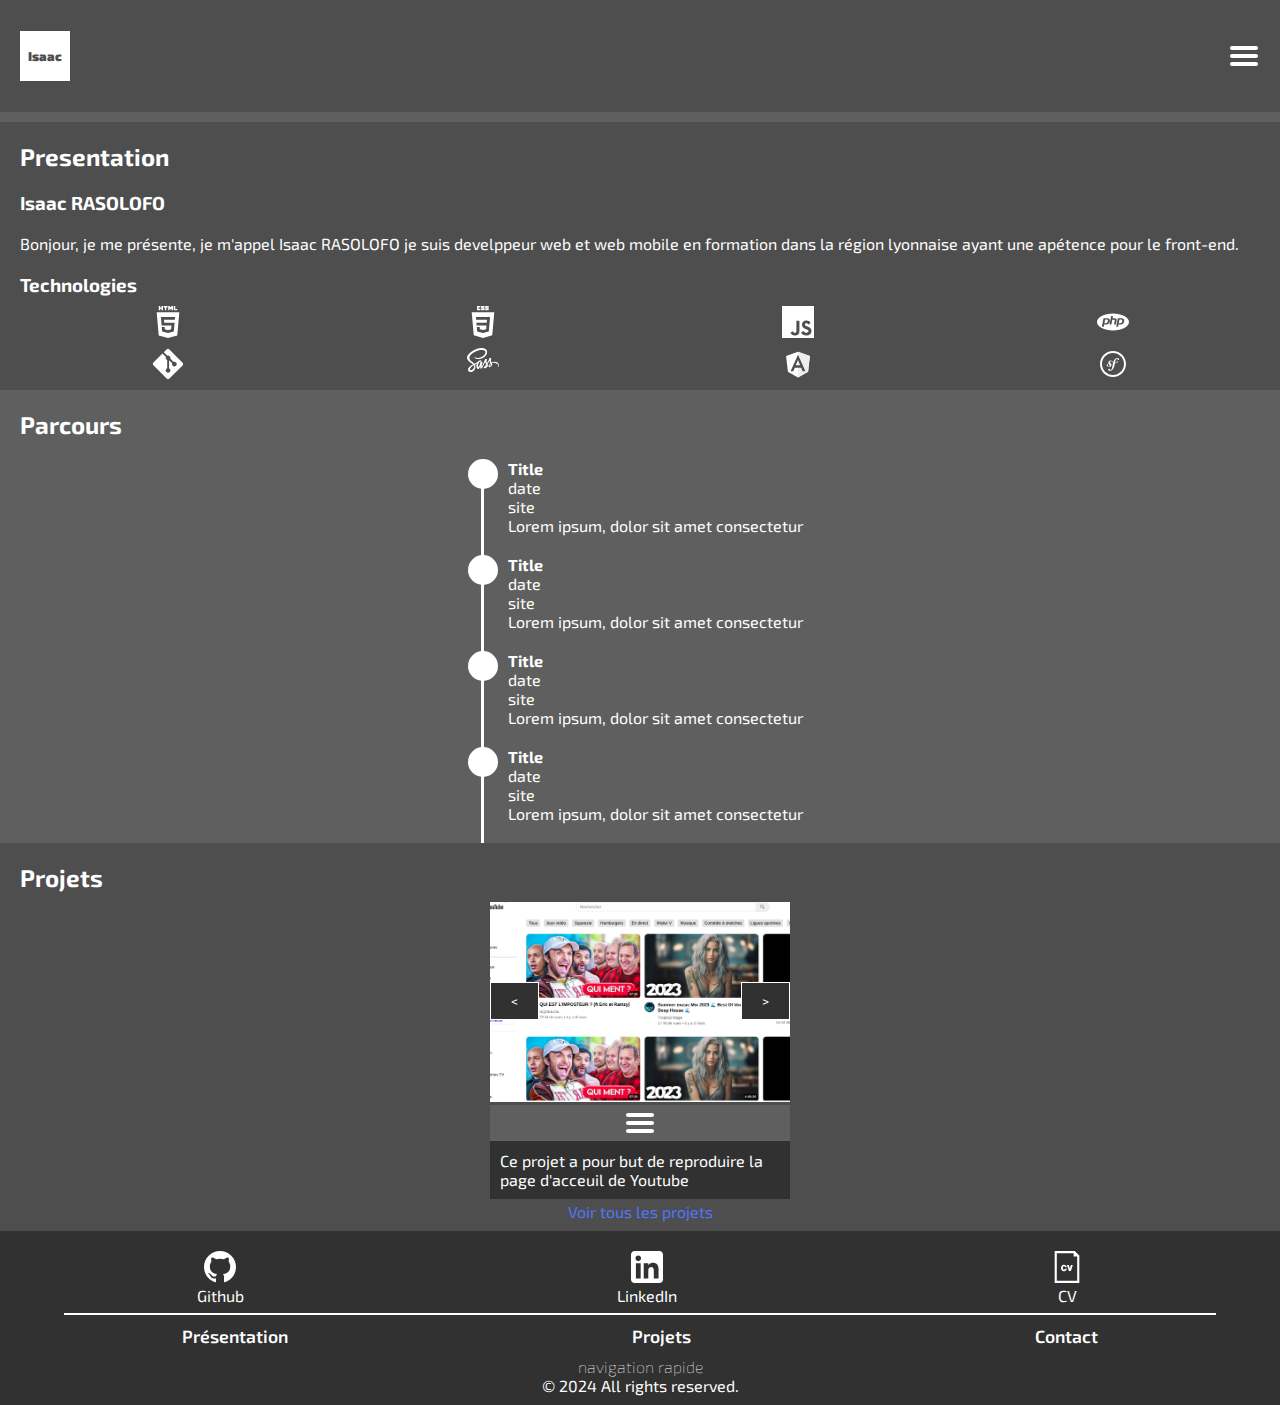
<file: index.html>
<!DOCTYPE html>
<html lang="fr">
  <head>
    <meta charset="UTF-8" />
    <meta name="viewport" content="width=device-width, initial-scale=1.0" />
    <title>Portflio</title>

    <link rel="stylesheet" href="./css/style.css" />
  </head>
  <body>
    <header>
      <h1>
        <div id="cube">
          <div class="side cube_front">
            <p>Isaac</p>
          </div>
          <div class="side cube_back">
            <p>Web</p>
          </div>
          <div class="side cube_right">
            <p>Dev</p>
          </div>
          <div class="side cube_left">
            <p>Hello !</p>
          </div>
          <div class="side cube_top"></div>
          <div class="side cube_bottom"></div>
        </div>
      </h1>
      <svg
        id="burger-btn"
        height="32px"
        style="enable-background: new 0 0 32 32"
        viewBox="0 0 32 32"
        xml:space="preserve"
      >
        <path
          d="M4,10h24c1.104,0,2-0.896,2-2s-0.896-2-2-2H4C2.896,6,2,6.896,2,8S2.896,10,4,10z M28,14H4c-1.104,0-2,0.896-2,2  s0.896,2,2,2h24c1.104,0,2-0.896,2-2S29.104,14,28,14z M28,22H4c-1.104,0-2,0.896-2,2s0.896,2,2,2h24c1.104,0,2-0.896,2-2  S29.104,22,28,22z"
        />
      </svg>
      <nav id="menu-nav">
        <ul>
          <li>
            <p>Présentation</p>
          </li>
          <li>
            <a href="./projects.html">Projets</a>
          </li>
          <li>
            <a href="./contact.html">Contact</a>
          </li>
        </ul>
      </nav>
    </header>
    <main>
      <section id="presentation">
        <h2>Presentation</h2>
        <article id="self-presentation">
          <h3>Isaac RASOLOFO</h3>
          <p>
            Bonjour, je me présente, je m'appel Isaac RASOLOFO je suis
            develppeur web et web mobile en formation dans la région lyonnaise
            ayant une apétence pour le front-end.
          </p>
        </article>
        <article id="techno">
          <h3>Technologies</h3>
          <div id="techno-grid">
            <svg
              xmlns="http://www.w3.org/2000/svg"
              xmlns:xlink="http://www.w3.org/1999/xlink"
              version="1.1"
              id="Layer_1"
              x="0px"
              y="0px"
              width="32"
              height="32"
              viewBox="0 0 512 512"
              enable-background="new 0 0 512 512"
              xml:space="preserve"
            >
              <switch>
                <g>
                  <g>
                    <polygon
                      fill="#fff"
                      points="107.644,470.877 74.633,100.62 437.367,100.62 404.321,470.819 255.778,512"
                    />
                    <polygon
                      fill="#fff"
                      points="256,480.523 376.03,447.246 404.27,130.894 256,130.894"
                    />
                    <g>
                      <polygon
                        fill="#4E4E4E"
                        points="256,268.217 195.91,268.217 191.76,221.716 256,221.716 256,176.305 255.843,176.305 142.132,176.305 143.219,188.488 154.38,313.627 256,313.627"
                      />
                      <polygon
                        fill="#4E4E4E"
                        points="256,386.153 255.801,386.206 205.227,372.55 201.994,336.333 177.419,336.333 156.409,336.333 162.771,407.634 255.791,433.457 256,433.399"
                      />
                    </g>
                    <g>
                      <path
                        d="M108.382,0h23.077v22.8h21.11V0h23.078v69.044H152.57v-23.12h-21.11v23.12h-23.077V0z"
                      />
                      <path
                        d="M205.994,22.896h-20.316V0h63.72v22.896h-20.325v46.148h-23.078V22.896z"
                      />
                      <path
                        d="M259.511,0h24.063l14.802,24.26L313.163,0h24.072v69.044h-22.982V34.822l-15.877,24.549h-0.397l-15.888-24.549v34.222      h-22.58V0z"
                      />
                      <path
                        d="M348.72,0h23.084v46.222h32.453v22.822H348.72V0z"
                      />
                    </g>
                    <g>
                      <polygon
                        fill="#4E4E4E"
                        points="255.843,268.217 255.843,313.627 311.761,313.627 306.49,372.521 255.843,386.191 255.843,433.435 348.937,407.634 349.62,399.962 360.291,280.411 361.399,268.217 349.162,268.217"
                      />
                      <polygon
                        fill="#4E4E4E"
                        points="255.843,176.305 255.843,204.509 255.843,221.605 255.843,221.716 365.385,221.716 365.385,221.716 365.531,221.716 366.442,211.509 368.511,188.488 369.597,176.305"
                      />
                    </g>
                  </g>
                </g>
              </switch>
            </svg>
            <svg
              xmlns="http://www.w3.org/2000/svg"
              width="32"
              height="32"
              viewBox="-52.5 0 361 361"
              preserveAspectRatio="xMidYMid"
            >
              <path
                d="M127.844 360.088L23.662 331.166.445 70.766h255.11l-23.241 260.36-104.47 28.962z"
                fill="#fff"
              />
              <path
                d="M212.417 314.547l19.86-222.49H128V337.95l84.417-23.403z"
                fill="#fff"
              />
              <path
                d="M53.669 188.636l2.862 31.937H128v-31.937H53.669zM47.917 123.995l2.903 31.937H128v-31.937H47.917zM128 271.58l-.14.037-35.568-9.604-2.274-25.471h-32.06l4.474 50.146 65.421 18.16.147-.04V271.58z"
                fill="#4E4E4E"
              />
              <path
                d="M60.484 0h38.68v16.176H76.66v16.176h22.506v16.175H60.484V0zM106.901 0h38.681v14.066h-22.505v2.813h22.505v32.352h-38.68V34.46h22.505v-2.813H106.9V0zM153.319 0H192v14.066h-22.505v2.813H192v32.352h-38.681V34.46h22.505v-2.813H153.32V0z"
              />
              <path
                d="M202.127 188.636l5.765-64.641H127.89v31.937h45.002l-2.906 32.704H127.89v31.937h39.327l-3.708 41.42-35.62 9.614v33.226l65.473-18.145.48-5.396 7.506-84.08.779-8.576z"
                fill="#4E4E4E"
              />
            </svg>
            <svg
              xmlns="http://www.w3.org/2000/svg"
              viewBox="0 0 630 630"
              width="32"
              height="32"
            >
              <rect width="630" height="630" fill="#fff" />
              <path
                d="m423.2 492.19c12.69 20.72 29.2 35.95 58.4 35.95 24.53 0 40.2-12.26 40.2-29.2 0-20.3-16.1-27.49-43.1-39.3l-14.8-6.35c-42.72-18.2-71.1-41-71.1-89.2 0-44.4 33.83-78.2 86.7-78.2 37.64 0 64.7 13.1 84.2 47.4l-46.1 29.6c-10.15-18.2-21.1-25.37-38.1-25.37-17.34 0-28.33 11-28.33 25.37 0 17.76 11 24.95 36.4 35.95l14.8 6.34c50.3 21.57 78.7 43.56 78.7 93 0 53.3-41.87 82.5-98.1 82.5-54.98 0-90.5-26.2-107.88-60.54zm-209.13 5.13c9.3 16.5 17.76 30.45 38.1 30.45 19.45 0 31.72-7.61 31.72-37.2v-201.3h59.2v202.1c0 61.3-35.94 89.2-88.4 89.2-47.4 0-74.85-24.53-88.81-54.075z"
                fill="#4E4E4E"
              />
            </svg>
            <svg
              xmlns="http://www.w3.org/2000/svg"
              fill="#000000"
              width="32"
              height="32"
              viewBox="0 0 24 24"
              role="img"
            >
              <title>PHP icon</title>
              <path
                d="M7.01 10.207h-.944l-.515 2.648h.838c.556 0 .97-.105 1.242-.314.272-.21.455-.559.55-1.049.092-.47.05-.802-.124-.995-.175-.193-.523-.29-1.047-.29zM12 5.688C5.373 5.688 0 8.514 0 12s5.373 6.313 12 6.313S24 15.486 24 12c0-3.486-5.373-6.312-12-6.312zm-3.26 7.451c-.261.25-.575.438-.917.551-.336.108-.765.164-1.285.164H5.357l-.327 1.681H3.652l1.23-6.326h2.65c.797 0 1.378.209 1.744.628.366.418.476 1.002.33 1.752a2.836 2.836 0 0 1-.305.847c-.143.255-.33.49-.561.703zm4.024.715l.543-2.799c.063-.318.039-.536-.068-.651-.107-.116-.336-.174-.687-.174H11.46l-.704 3.625H9.388l1.23-6.327h1.367l-.327 1.682h1.218c.767 0 1.295.134 1.586.401s.378.7.263 1.299l-.572 2.944h-1.389zm7.597-2.265a2.782 2.782 0 0 1-.305.847c-.143.255-.33.49-.561.703a2.44 2.44 0 0 1-.917.551c-.336.108-.765.164-1.286.164h-1.18l-.327 1.682h-1.378l1.23-6.326h2.649c.797 0 1.378.209 1.744.628.366.417.477 1.001.331 1.751zM17.766 10.207h-.943l-.516 2.648h.838c.557 0 .971-.105 1.242-.314.272-.21.455-.559.551-1.049.092-.47.049-.802-.125-.995s-.524-.29-1.047-.29z"
              />
            </svg>
            <svg
              xmlns="http://www.w3.org/2000/svg"
              viewBox="0 0 97 97"
              width="32"
              height="32"
            >
              <path
                fill="#fff"
                d="M92.71 44.408 52.591 4.291c-2.31-2.311-6.057-2.311-8.369 0l-8.33 8.332L46.459 23.19c2.456-.83 5.272-.273 7.229 1.685 1.969 1.97 2.521 4.81 1.67 7.275l10.186 10.185c2.465-.85 5.307-.3 7.275 1.671 2.75 2.75 2.75 7.206 0 9.958-2.752 2.751-7.208 2.751-9.961 0-2.068-2.07-2.58-5.11-1.531-7.658l-9.5-9.499v24.997c.67.332 1.303.774 1.861 1.332 2.75 2.75 2.75 7.206 0 9.959-2.75 2.749-7.209 2.749-9.957 0-2.75-2.754-2.75-7.21 0-9.959.68-.679 1.467-1.193 2.307-1.537v-25.23c-.84-.344-1.625-.853-2.307-1.537-2.083-2.082-2.584-5.14-1.516-7.698L31.798 16.715 4.288 44.222c-2.311 2.313-2.311 6.06 0 8.371l40.121 40.118c2.31 2.311 6.056 2.311 8.369 0L92.71 52.779c2.311-2.311 2.311-6.06 0-8.371z"
              />
            </svg>
            <svg
              xmlns="http://www.w3.org/2000/svg"
              xmlns:xlink="http://www.w3.org/1999/xlink"
              version="1.1"
              id="Layer_1"
              x="0px"
              y="0px"
              viewBox="0 0 547.8 410.6"
              width="32"
            >
              <path
                fill="#fff"
                d="M471.4,236c-19.1,0.1-35.7,4.7-49.6,11.5c-5.1-10.1-10.2-19.1-11.1-25.7c-1-7.7-2.2-12.4-1-21.6  c1.2-9.2,6.6-22.3,6.5-23.3s-1.2-5.7-12.2-5.8c-11-0.1-20.5,2.1-21.6,5c-1.1,2.9-3.2,9.5-4.6,16.3c-1.9,10-22,45.7-33.5,64.4  c-3.7-7.3-6.9-13.7-7.6-18.8c-1-7.7-2.2-12.4-1-21.6c1.2-9.2,6.6-22.3,6.5-23.3c-0.1-1-1.2-5.7-12.2-5.8c-11-0.1-20.5,2.1-21.6,5  c-1.1,2.9-2.3,9.7-4.6,16.3c-2.3,6.6-29,66.2-36,81.6c-3.6,7.9-6.7,14.2-8.9,18.5c0,0,0,0,0,0s-0.1,0.3-0.4,0.8  c-1.9,3.7-3,5.7-3,5.7s0,0,0,0.1c-1.5,2.7-3.1,5.2-3.9,5.2c-0.6,0-1.7-7.2,0.2-17c4-20.7,13.5-52.9,13.4-54c0-0.6,1.8-6.2-6.2-9.1  c-7.8-2.9-10.6,1.9-11.3,1.9c-0.7,0-1.2,1.7-1.2,1.7s8.7-36.2-16.6-36.2c-15.8,0-37.6,17.3-48.4,32.9c-6.8,3.7-21.3,11.6-36.8,20.1  c-5.9,3.3-12,6.6-17.7,9.7c-0.4-0.4-0.8-0.9-1.2-1.3c-30.6-32.7-87.2-55.8-84.8-99.7c0.9-16,6.4-58,108.7-109  C233.9,19,300.9,30.5,312.5,56c16.6,36.4-35.9,104-122.9,113.8c-33.2,3.7-50.6-9.1-55-13.9c-4.6-5-5.3-5.3-7-4.3c-2.8,1.5-1,6,0,8.6  c2.6,6.8,13.3,18.8,31.4,24.7c16,5.2,54.9,8.1,102-10.1c52.7-20.4,93.9-77.1,81.8-124.6C330.7,2,250.7-13.9,175,13  C130,29,81.2,54.2,46.1,87c-41.7,39-48.3,72.9-45.6,87.1c9.7,50.4,79.2,83.2,107,107.5c-1.4,0.8-2.7,1.5-3.8,2.1  c-13.9,6.9-66.9,34.6-80.1,63.9c-15,33.2,2.4,57,13.9,60.2c35.7,9.9,72.4-7.9,92.1-37.3c19.7-29.4,17.3-67.6,8.2-85.1  c-0.1-0.2-0.2-0.4-0.4-0.6c3.6-2.1,7.3-4.3,10.9-6.4c7.1-4.2,14.1-8.1,20.1-11.3c-3.4,9.3-5.9,20.4-7.1,36.4  c-1.5,18.8,6.2,43.2,16.3,52.8c4.5,4.2,9.8,4.3,13.2,4.3c11.8,0,17.1-9.8,23-21.4c7.2-14.2,13.7-30.7,13.7-30.7s-8.1,44.6,13.9,44.6  c8,0,16.1-10.4,19.7-15.7c0,0.1,0,0.1,0,0.1s0.2-0.3,0.6-1c0.8-1.3,1.3-2.1,1.3-2.1s0-0.1,0-0.2c3.2-5.6,10.4-18.3,21.1-39.4  c13.8-27.2,27.1-61.2,27.1-61.2s1.2,8.3,5.3,22.1c2.4,8.1,7.4,17,11.4,25.6c-3.2,4.5-5.2,7-5.2,7s0,0,0.1,0.1  c-2.6,3.4-5.4,7.1-8.5,10.7c-10.9,13-23.9,27.9-25.7,32.2c-2.1,5.1-1.6,8.8,2.4,11.8c2.9,2.2,8.1,2.5,13.4,2.2  c9.8-0.7,16.7-3.1,20.1-4.6c5.3-1.9,11.5-4.8,17.3-9.1c10.7-7.9,17.2-19.2,16.6-34.1c-0.3-8.2-3-16.4-6.3-24.1  c1-1.4,1.9-2.8,2.9-4.2c16.9-24.7,30-51.8,30-51.8s1.2,8.3,5.3,22.1c2,7,6.1,14.6,9.7,22c-15.9,12.9-25.7,27.9-29.2,37.7  c-6.3,18.2-1.4,26.4,7.9,28.3c4.2,0.9,10.2-1.1,14.6-3c5.6-1.8,12.2-4.9,18.5-9.5c10.7-7.9,21-18.9,20.4-33.8  c-0.3-6.8-2.1-13.5-4.6-20c13.5-5.6,30.9-8.7,53.1-6.1c47.6,5.6,57,35.3,55.2,47.8c-1.8,12.5-11.8,19.3-15.1,21.4  c-3.3,2.1-4.4,2.8-4.1,4.3c0.4,2.2,2,2.1,4.8,1.7c3.9-0.7,25-10.1,25.9-33.1C548.9,267.8,520.9,235.7,471.4,236z M104.2,359.8  C88.4,377,66.4,383.5,56.9,378c-10.2-5.9-6.2-31.3,13.2-49.5c11.8-11.1,27-21.4,37.1-27.7c2.3-1.4,5.7-3.4,9.8-5.9  c0.7-0.4,1.1-0.6,1.1-0.6l0,0c0.8-0.5,1.6-1,2.4-1.5C127.6,318.8,120.8,341.7,104.2,359.8z M219.2,281.6c-5.5,13.4-17,47.7-24,45.8  c-6-1.6-9.7-27.6-1.2-53.3c4.3-12.9,13.4-28.3,18.7-34.3c8.6-9.6,18.1-12.8,20.4-8.9C236,236,222.6,273.2,219.2,281.6z M314.1,327  c-2.3,1.2-4.5,2-5.5,1.4c-0.7-0.4,1-2,1-2s11.9-12.8,16.6-18.6c2.7-3.4,5.9-7.4,9.3-11.9c0,0.4,0,0.9,0,1.3  C335.5,312.5,320.7,322.8,314.1,327z M387.3,310.3c-1.7-1.2-1.4-5.2,4.3-17.7c2.2-4.9,7.4-13.1,16.3-21c1,3.2,1.7,6.3,1.6,9.2  C409.4,300.1,395.6,307.3,387.3,310.3z"
              />
              <g></g>
              <g></g>
              <g></g>
              <g></g>
              <g></g>
              <g></g>
            </svg>
            <svg
              xmlns="http://www.w3.org/2000/svg"
              xmlns:xlink="http://www.w3.org/1999/xlink"
              version="1.1"
              id="Layer_1"
              x="0px"
              y="0px"
              viewBox="0 0 250 250"
              width="32"
              height="32"
            >
              <style type="text/css">
                .st0 {
                  fill: #fff;
                }
                .st1 {
                  fill: #eeeeee;
                }
                .st2 {
                  fill: #4e4e4e;
                }
              </style>
              <g>
                <polygon
                  class="st0"
                  points="125,30 125,30 125,30 31.9,63.2 46.1,186.3 125,230 125,230 125,230 203.9,186.3 218.1,63.2  "
                />
                <polygon
                  class="st1"
                  points="125,30 125,52.2 125,52.1 125,153.4 125,153.4 125,230 125,230 203.9,186.3 218.1,63.2 125,30  "
                />
                <path
                  class="st2"
                  d="M125,52.1L66.8,182.6h0h21.7h0l11.7-29.2h49.4l11.7,29.2h0h21.7h0L125,52.1L125,52.1L125,52.1L125,52.1   L125,52.1z M142,135.4H108l17-40.9L142,135.4z"
                />
              </g>
            </svg>
            <svg
              xmlns="http://www.w3.org/2000/svg"
              fill="#000000"
              width="32"
              height="32"
              viewBox="0 0 32 32"
            >
              <path
                d="M 16 3 C 8.832 3 3 8.832 3 16 C 3 23.168 8.832 29 16 29 C 23.168 29 29 23.168 29 16 C 29 8.832 23.168 3 16 3 z M 16 5 C 22.065 5 27 9.935 27 16 C 27 22.065 22.065 27 16 27 C 9.935 27 5 22.065 5 16 C 5 9.935 9.935 5 16 5 z M 20.271484 10.076172 C 20.198484 10.078172 17.758172 9.941625 16.326172 14.140625 C 15.938172 13.821625 14.100406 11.630484 12.066406 13.146484 C 11.336406 13.692484 10.854172 14.993797 11.951172 16.216797 C 12.604172 16.915797 12.980594 17.192953 12.808594 17.751953 C 12.455594 18.899953 10.66775 18.373687 10.84375 17.804688 C 10.89575 17.634688 10.978938 17.631781 11.085938 17.300781 C 11.383938 16.324781 10.040953 15.847344 9.7519531 16.777344 C 9.5859531 17.319344 9.8434687 18.298562 11.230469 18.726562 C 12.854469 19.225562 14.228828 18.3405 14.423828 17.1875 C 14.547828 16.4655 14.221047 15.929281 13.623047 15.238281 L 13.136719 14.699219 C 12.841719 14.402219 12.739922 13.900625 13.044922 13.515625 C 13.301922 13.189625 13.668531 13.051844 14.269531 13.214844 C 15.146531 13.452844 15.537453 14.061734 16.189453 14.552734 C 16.142453 14.706734 15.804281 15.797937 15.488281 17.710938 C 15.022281 20.156938 14.665234 21.499531 13.740234 22.269531 C 13.554234 22.404531 13.287719 22.603188 12.886719 22.617188 C 12.811719 22.620187 12.342594 22.508766 12.808594 22.134766 C 13.395594 21.813766 13.077375 20.795219 12.234375 20.824219 C 11.854375 20.836219 11.276828 21.192656 11.298828 21.847656 C 11.320828 22.523656 11.950391 23.031047 12.900391 22.998047 C 13.408391 22.981047 14.541203 22.775266 15.658203 21.447266 C 17.193203 19.647266 17.485391 17.509797 17.900391 15.216797 C 19.891391 15.452797 20.876625 14.529797 20.890625 13.841797 C 20.911625 12.905797 19.81025 12.938672 19.65625 13.638672 C 19.58225 13.978672 20.174891 14.284984 19.712891 14.583984 C 19.385891 14.795984 18.798656 14.945219 17.972656 14.824219 C 18.369656 12.634219 18.709187 10.4875 20.242188 10.4375 C 20.347188 10.4315 20.729281 10.443312 20.738281 10.695312 C 20.743281 10.903312 20.476328 11.067875 20.486328 11.421875 C 20.501328 11.823875 20.806047 12.086313 21.248047 12.070312 C 21.839047 12.049312 22.008047 11.475687 21.998047 11.179688 C 21.973047 10.483688 21.240484 10.045172 20.271484 10.076172 z"
              />
            </svg>
          </div>
        </article>
      </section>
      <section id="career">
        <h2>Parcours</h2>
        <div>
          <ul id="career-list">
            <li class="career-item">
              <ul>
                <li>Title</li>
                <li>date</li>
                <li>site</li>
                <li>Lorem ipsum, dolor sit amet consectetur</li>
              </ul>
            </li>
            <li class="career-item">
              <ul>
                <li>Title</li>
                <li>date</li>
                <li>site</li>
                <li>Lorem ipsum, dolor sit amet consectetur</li>
              </ul>
            </li>
            <li class="career-item">
              <ul>
                <li>Title</li>
                <li>date</li>
                <li>site</li>
                <li>Lorem ipsum, dolor sit amet consectetur</li>
              </ul>
            </li>
            <li class="career-item">
              <ul>
                <li>Title</li>
                <li>date</li>
                <li>site</li>
                <li>Lorem ipsum, dolor sit amet consectetur</li>
              </ul>
            </li>
          </ul>
        </div>
      </section>
      <section id="projects">
        <h2>Projets</h2>
        <div id="projects-section">
          <div id="project-slide">
            <div id="container-items"></div>
            <div id="slide-btn">
              <button id="slide-btn-prev"><</button>
              <button id="slide-btn-next">></button>
            </div>
          </div>
          <a href="./projects.html">Voir tous les projets</a>
        </div>
      </section>
    </main>
    <footer>
      <ul id="social-links">
        <li>
          <a href="#">
            <svg
              xmlns="http://www.w3.org/2000/svg"
              width="32"
              height="32"
              fill="none"
            >
              <path
                fill-rule="evenodd"
                clip-rule="evenodd"
                d="M8 0C3.58 0 0 3.58 0 8C0 11.54 2.29 14.53 5.47 15.59C5.87 15.66 6.02 15.42 6.02 15.21C6.02 15.02 6.01 14.39 6.01 13.72C4 14.09 3.48 13.23 3.32 12.78C3.23 12.55 2.84 11.84 2.5 11.65C2.22 11.5 1.82 11.13 2.49 11.12C3.12 11.11 3.57 11.7 3.72 11.94C4.44 13.15 5.59 12.81 6.05 12.6C6.12 12.08 6.33 11.73 6.56 11.53C4.78 11.33 2.92 10.64 2.92 7.58C2.92 6.71 3.23 5.99 3.74 5.43C3.66 5.23 3.38 4.41 3.82 3.31C3.82 3.31 4.49 3.1 6.02 4.13C6.66 3.95 7.34 3.86 8.02 3.86C8.7 3.86 9.38 3.95 10.02 4.13C11.55 3.09 12.22 3.31 12.22 3.31C12.66 4.41 12.38 5.23 12.3 5.43C12.81 5.99 13.12 6.7 13.12 7.58C13.12 10.65 11.25 11.33 9.47 11.53C9.76 11.78 10.01 12.26 10.01 13.01C10.01 14.08 10 14.94 10 15.21C10 15.42 10.15 15.67 10.55 15.59C13.71 14.53 16 11.53 16 8C16 3.58 12.42 0 8 0Z"
                transform="scale(2)"
                fill="#fff"
              />
            </svg>
            <p>Github</p>
          </a>
        </li>
        <li>
          <a href="#">
            <svg
              xmlns="http://www.w3.org/2000/svg"
              height="32"
              viewBox="0 0 72 72"
              width="32"
            >
              <g fill="none" fill-rule="evenodd">
                <path
                  d="M8,72 L64,72 C68.418278,72 72,68.418278 72,64 L72,8 C72,3.581722 68.418278,-8.11624501e-16 64,0 L8,0 C3.581722,8.11624501e-16 -5.41083001e-16,3.581722 0,8 L0,64 C5.41083001e-16,68.418278 3.581722,72 8,72 Z"
                  fill="#fff"
                />
                <path
                  d="M62,62 L51.315625,62 L51.315625,43.8021149 C51.315625,38.8127542 49.4197917,36.0245323 45.4707031,36.0245323 C41.1746094,36.0245323 38.9300781,38.9261103 38.9300781,43.8021149 L38.9300781,62 L28.6333333,62 L28.6333333,27.3333333 L38.9300781,27.3333333 L38.9300781,32.0029283 C38.9300781,32.0029283 42.0260417,26.2742151 49.3825521,26.2742151 C56.7356771,26.2742151 62,30.7644705 62,40.051212 L62,62 Z M16.349349,22.7940133 C12.8420573,22.7940133 10,19.9296567 10,16.3970067 C10,12.8643566 12.8420573,10 16.349349,10 C19.8566406,10 22.6970052,12.8643566 22.6970052,16.3970067 C22.6970052,19.9296567 19.8566406,22.7940133 16.349349,22.7940133 Z M11.0325521,62 L21.769401,62 L21.769401,27.3333333 L11.0325521,27.3333333 L11.0325521,62 Z"
                  fill="#313131"
                />
              </g>
            </svg>
            <p>LinkedIn</p>
          </a>
        </li>
        <li>
          <a href="#">
            <svg
              xmlns="http://www.w3.org/2000/svg"
              xmlns:xlink="http://www.w3.org/1999/xlink"
              fill="#000000"
              version="1.1"
              id="Capa_1"
              width="32"
              height="32"
              viewBox="0 0 45.057 45.057"
              xml:space="preserve"
            >
              <g>
                <g id="_x35_8_24_">
                  <g>
                    <path
                      d="M19.558,25.389c-0.067,0.176-0.155,0.328-0.264,0.455c-0.108,0.129-0.24,0.229-0.396,0.301     c-0.156,0.072-0.347,0.107-0.57,0.107c-0.313,0-0.572-0.068-0.78-0.203c-0.208-0.137-0.374-0.316-0.498-0.541     c-0.124-0.223-0.214-0.477-0.27-0.756c-0.057-0.279-0.084-0.564-0.084-0.852c0-0.289,0.027-0.572,0.084-0.853     c0.056-0.281,0.146-0.533,0.27-0.756c0.124-0.225,0.29-0.404,0.498-0.541c0.208-0.137,0.468-0.203,0.78-0.203     c0.271,0,0.494,0.051,0.666,0.154c0.172,0.105,0.31,0.225,0.414,0.361c0.104,0.137,0.176,0.273,0.216,0.414     c0.04,0.139,0.068,0.25,0.084,0.33h2.568c-0.112-1.08-0.49-1.914-1.135-2.502c-0.644-0.588-1.558-0.887-2.741-0.895     c-0.664,0-1.263,0.107-1.794,0.324c-0.532,0.215-0.988,0.52-1.368,0.912c-0.38,0.392-0.672,0.863-0.876,1.416     c-0.204,0.551-0.307,1.165-0.307,1.836c0,0.631,0.097,1.223,0.288,1.77c0.192,0.549,0.475,1.021,0.847,1.422     s0.825,0.717,1.361,0.949c0.536,0.23,1.152,0.348,1.849,0.348c0.624,0,1.18-0.105,1.668-0.312     c0.487-0.209,0.897-0.482,1.229-0.822s0.584-0.723,0.756-1.146c0.172-0.422,0.259-0.852,0.259-1.283h-2.593     C19.68,25.023,19.627,25.214,19.558,25.389z"
                    />
                    <polygon
                      points="26.62,24.812 26.596,24.812 25.192,19.616 22.528,19.616 25.084,28.184 28.036,28.184 30.713,19.616 28,19.616         "
                    />
                    <path
                      d="M33.431,0H5.179v45.057h34.699V6.251L33.431,0z M36.878,42.056H8.179V3h23.706v4.76h4.992L36.878,42.056L36.878,42.056z"
                    />
                  </g>
                </g>
              </g>
            </svg>
            <p>CV</p>
          </a>
        </li>
      </ul>
      <ul id="footer-nav">
        <li>
          <p>Présentation</p>
        </li>
        <li>
          <a href="./projects.html">Projets</a>
        </li>
        <li>
          <a href="./contact.html">Contact</a>
        </li>
      </ul>
      <p>navigation rapide</p>
      <p>© 2024 All rights reserved.</p>
    </footer>
    <script type="module" src="./script/script_index.js"></script>
  </body>
</html>
</file>
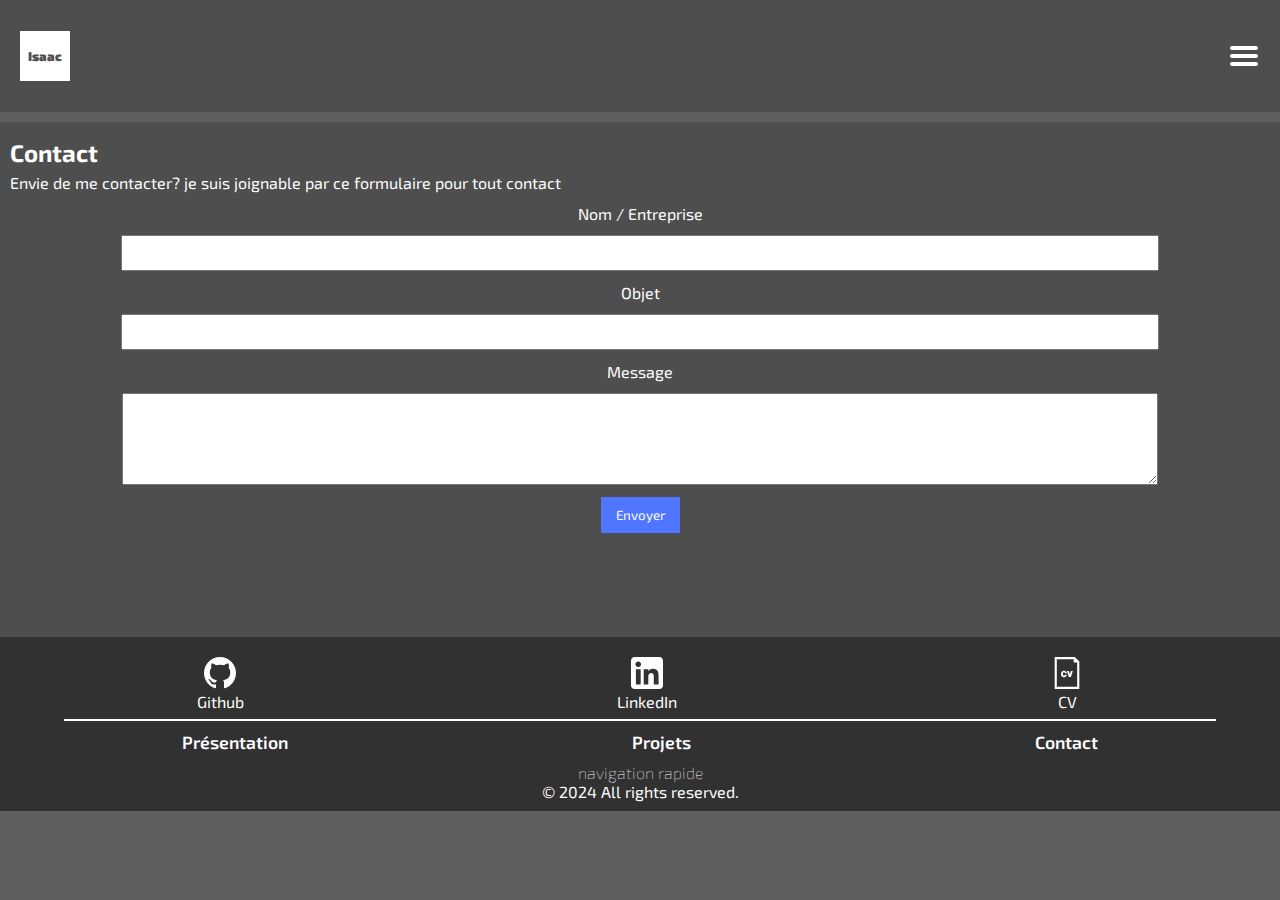
<file: contact.html>
<!DOCTYPE html>
<html lang="fr">
  <head>
    <meta charset="UTF-8" />
    <meta name="viewport" content="width=device-width, initial-scale=1.0" />
    <title>Portflio - contact</title>

    <link rel="stylesheet" href="./css/style.css" />
  </head>
  <body>
    <header>
      <h1>
        <div id="cube">
          <div class="side cube_front">
            <p>Isaac</p>
          </div>
          <div class="side cube_back">
            <p>Web</p>
          </div>
          <div class="side cube_right">
            <p>Dev</p>
          </div>
          <div class="side cube_left">
            <p>Hello !</p>
          </div>
          <div class="side cube_top"></div>
          <div class="side cube_bottom"></div>
        </div>
      </h1>
      <svg
        id="burger-btn"
        height="32px"
        style="enable-background: new 0 0 32 32"
        viewBox="0 0 32 32"
        xml:space="preserve"
      >
        <path
          d="M4,10h24c1.104,0,2-0.896,2-2s-0.896-2-2-2H4C2.896,6,2,6.896,2,8S2.896,10,4,10z M28,14H4c-1.104,0-2,0.896-2,2  s0.896,2,2,2h24c1.104,0,2-0.896,2-2S29.104,14,28,14z M28,22H4c-1.104,0-2,0.896-2,2s0.896,2,2,2h24c1.104,0,2-0.896,2-2  S29.104,22,28,22z"
        />
      </svg>
      <nav id="menu-nav">
        <ul>
          <li>
            <a href="./index.html">Présentation</a>
          </li>
          <li>
            <a href="./projects.html">Projets</a>
          </li>
          <li>
            <p>Contact</p>
          </li>
        </ul>
      </nav>
    </header>
    <main id="main-contact">
      <h2>Contact</h2>
      <p>
        Envie de me contacter? je suis joignable par ce formulaire pour tout
        contact
      </p>
      <form action="">
        <label for="form-name">Nom / Entreprise</label>
        <input type="text" id="form-name" />
        <label for="form-object">Objet</label>
        <input type="text" id="form-object" />
        <label for="form-message">Message</label>
        <textarea id="form-message"></textarea>
        <button>Envoyer</button>
      </form>
    </main>
    <footer>
      <ul id="social-links">
        <li>
          <a href="#">
            <svg
              xmlns="http://www.w3.org/2000/svg"
              width="32"
              height="32"
              fill="none"
            >
              <path
                fill-rule="evenodd"
                clip-rule="evenodd"
                d="M8 0C3.58 0 0 3.58 0 8C0 11.54 2.29 14.53 5.47 15.59C5.87 15.66 6.02 15.42 6.02 15.21C6.02 15.02 6.01 14.39 6.01 13.72C4 14.09 3.48 13.23 3.32 12.78C3.23 12.55 2.84 11.84 2.5 11.65C2.22 11.5 1.82 11.13 2.49 11.12C3.12 11.11 3.57 11.7 3.72 11.94C4.44 13.15 5.59 12.81 6.05 12.6C6.12 12.08 6.33 11.73 6.56 11.53C4.78 11.33 2.92 10.64 2.92 7.58C2.92 6.71 3.23 5.99 3.74 5.43C3.66 5.23 3.38 4.41 3.82 3.31C3.82 3.31 4.49 3.1 6.02 4.13C6.66 3.95 7.34 3.86 8.02 3.86C8.7 3.86 9.38 3.95 10.02 4.13C11.55 3.09 12.22 3.31 12.22 3.31C12.66 4.41 12.38 5.23 12.3 5.43C12.81 5.99 13.12 6.7 13.12 7.58C13.12 10.65 11.25 11.33 9.47 11.53C9.76 11.78 10.01 12.26 10.01 13.01C10.01 14.08 10 14.94 10 15.21C10 15.42 10.15 15.67 10.55 15.59C13.71 14.53 16 11.53 16 8C16 3.58 12.42 0 8 0Z"
                transform="scale(2)"
                fill="#fff"
              />
            </svg>
            <p>Github</p>
          </a>
        </li>
        <li>
          <a href="#">
            <svg
              xmlns="http://www.w3.org/2000/svg"
              height="32"
              viewBox="0 0 72 72"
              width="32"
            >
              <g fill="none" fill-rule="evenodd">
                <path
                  d="M8,72 L64,72 C68.418278,72 72,68.418278 72,64 L72,8 C72,3.581722 68.418278,-8.11624501e-16 64,0 L8,0 C3.581722,8.11624501e-16 -5.41083001e-16,3.581722 0,8 L0,64 C5.41083001e-16,68.418278 3.581722,72 8,72 Z"
                  fill="#fff"
                />
                <path
                  d="M62,62 L51.315625,62 L51.315625,43.8021149 C51.315625,38.8127542 49.4197917,36.0245323 45.4707031,36.0245323 C41.1746094,36.0245323 38.9300781,38.9261103 38.9300781,43.8021149 L38.9300781,62 L28.6333333,62 L28.6333333,27.3333333 L38.9300781,27.3333333 L38.9300781,32.0029283 C38.9300781,32.0029283 42.0260417,26.2742151 49.3825521,26.2742151 C56.7356771,26.2742151 62,30.7644705 62,40.051212 L62,62 Z M16.349349,22.7940133 C12.8420573,22.7940133 10,19.9296567 10,16.3970067 C10,12.8643566 12.8420573,10 16.349349,10 C19.8566406,10 22.6970052,12.8643566 22.6970052,16.3970067 C22.6970052,19.9296567 19.8566406,22.7940133 16.349349,22.7940133 Z M11.0325521,62 L21.769401,62 L21.769401,27.3333333 L11.0325521,27.3333333 L11.0325521,62 Z"
                  fill="#313131"
                />
              </g>
            </svg>
            <p>LinkedIn</p>
          </a>
        </li>
        <li>
          <a href="#">
            <svg
              xmlns="http://www.w3.org/2000/svg"
              xmlns:xlink="http://www.w3.org/1999/xlink"
              fill="#000000"
              version="1.1"
              id="Capa_1"
              width="32"
              height="32"
              viewBox="0 0 45.057 45.057"
              xml:space="preserve"
            >
              <g>
                <g id="_x35_8_24_">
                  <g>
                    <path
                      d="M19.558,25.389c-0.067,0.176-0.155,0.328-0.264,0.455c-0.108,0.129-0.24,0.229-0.396,0.301     c-0.156,0.072-0.347,0.107-0.57,0.107c-0.313,0-0.572-0.068-0.78-0.203c-0.208-0.137-0.374-0.316-0.498-0.541     c-0.124-0.223-0.214-0.477-0.27-0.756c-0.057-0.279-0.084-0.564-0.084-0.852c0-0.289,0.027-0.572,0.084-0.853     c0.056-0.281,0.146-0.533,0.27-0.756c0.124-0.225,0.29-0.404,0.498-0.541c0.208-0.137,0.468-0.203,0.78-0.203     c0.271,0,0.494,0.051,0.666,0.154c0.172,0.105,0.31,0.225,0.414,0.361c0.104,0.137,0.176,0.273,0.216,0.414     c0.04,0.139,0.068,0.25,0.084,0.33h2.568c-0.112-1.08-0.49-1.914-1.135-2.502c-0.644-0.588-1.558-0.887-2.741-0.895     c-0.664,0-1.263,0.107-1.794,0.324c-0.532,0.215-0.988,0.52-1.368,0.912c-0.38,0.392-0.672,0.863-0.876,1.416     c-0.204,0.551-0.307,1.165-0.307,1.836c0,0.631,0.097,1.223,0.288,1.77c0.192,0.549,0.475,1.021,0.847,1.422     s0.825,0.717,1.361,0.949c0.536,0.23,1.152,0.348,1.849,0.348c0.624,0,1.18-0.105,1.668-0.312     c0.487-0.209,0.897-0.482,1.229-0.822s0.584-0.723,0.756-1.146c0.172-0.422,0.259-0.852,0.259-1.283h-2.593     C19.68,25.023,19.627,25.214,19.558,25.389z"
                    />
                    <polygon
                      points="26.62,24.812 26.596,24.812 25.192,19.616 22.528,19.616 25.084,28.184 28.036,28.184 30.713,19.616 28,19.616         "
                    />
                    <path
                      d="M33.431,0H5.179v45.057h34.699V6.251L33.431,0z M36.878,42.056H8.179V3h23.706v4.76h4.992L36.878,42.056L36.878,42.056z"
                    />
                  </g>
                </g>
              </g>
            </svg>
            <p>CV</p>
          </a>
        </li>
      </ul>
      <ul id="footer-nav">
        <li>
          <a href="./index.html">Présentation</a>
        </li>
        <li>
          <a href="./projects.html">Projets</a>
        </li>
        <li>
          <p>Contact</p>
        </li>
      </ul>
      <p>navigation rapide</p>
      <p>© 2024 All rights reserved.</p>
    </footer>
    <script type="module" src="./script/script_contact.js"></script>
  </body>
</html>
</file>
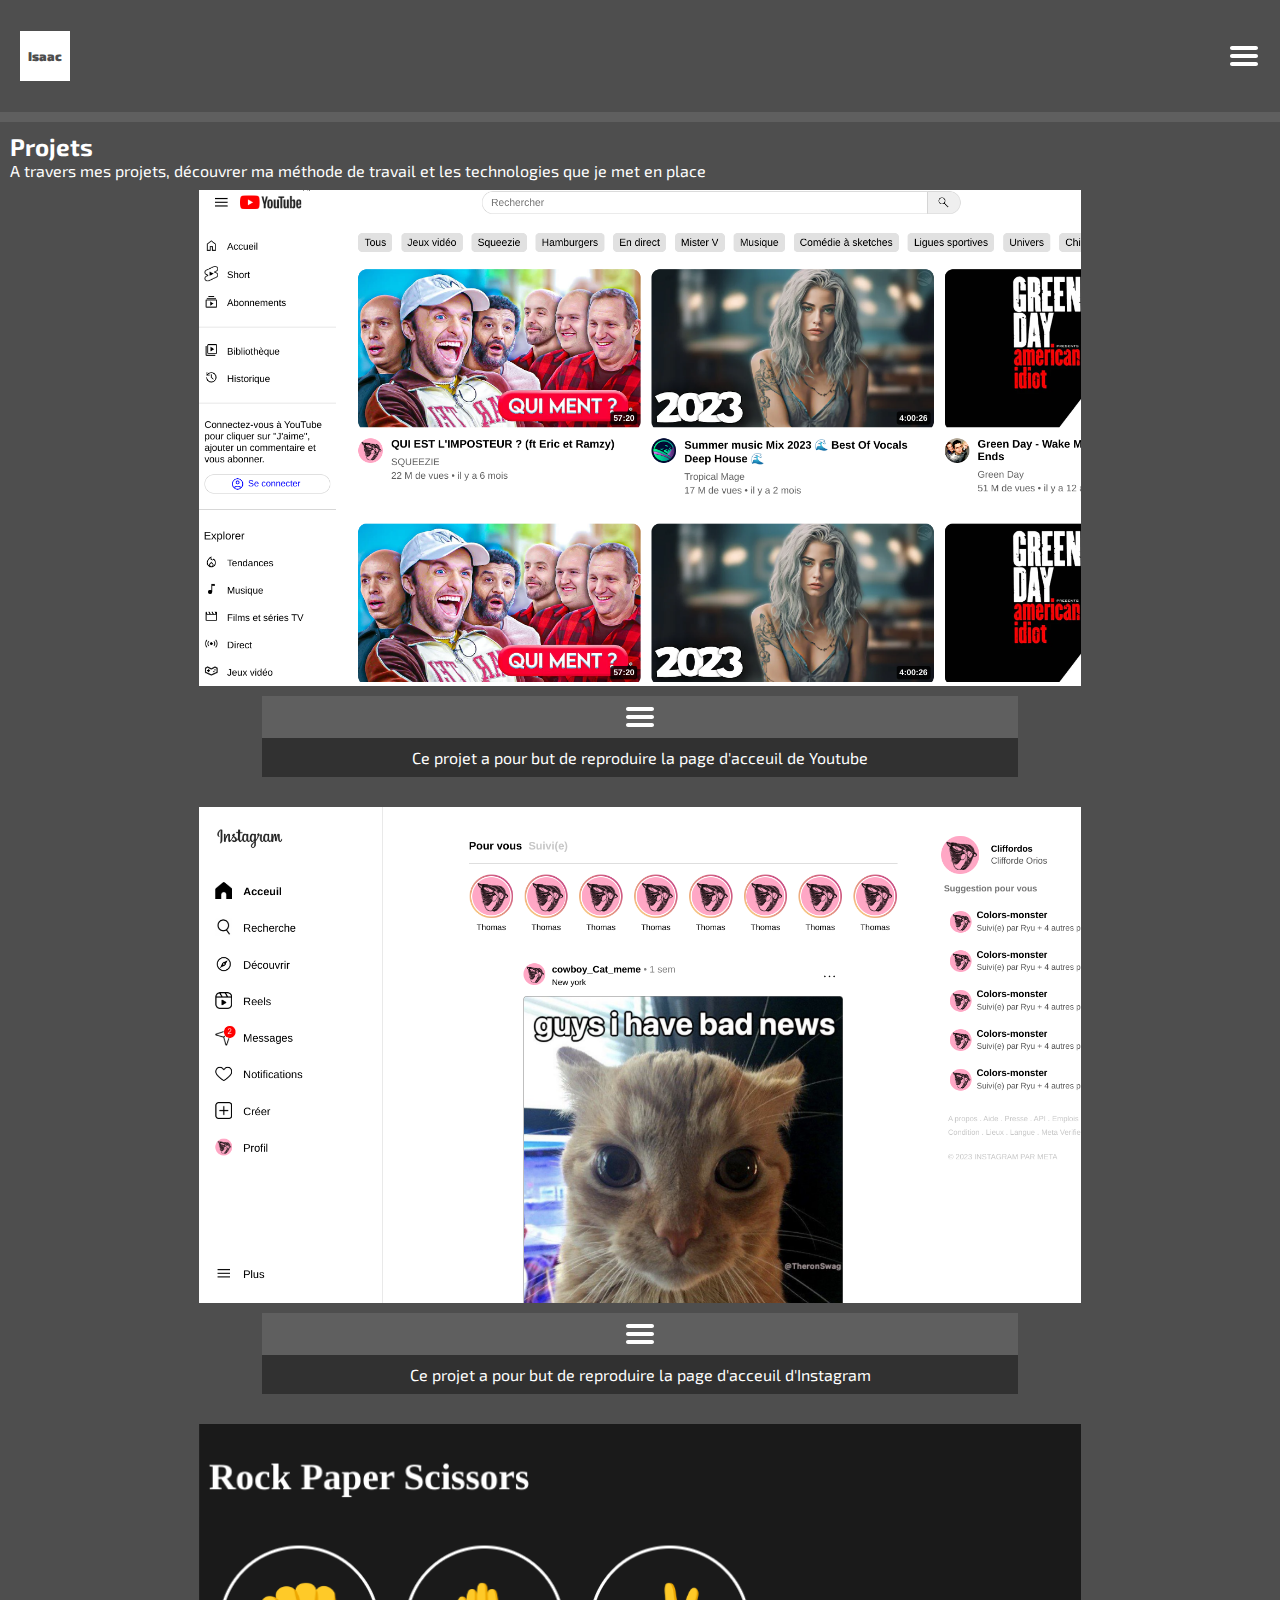
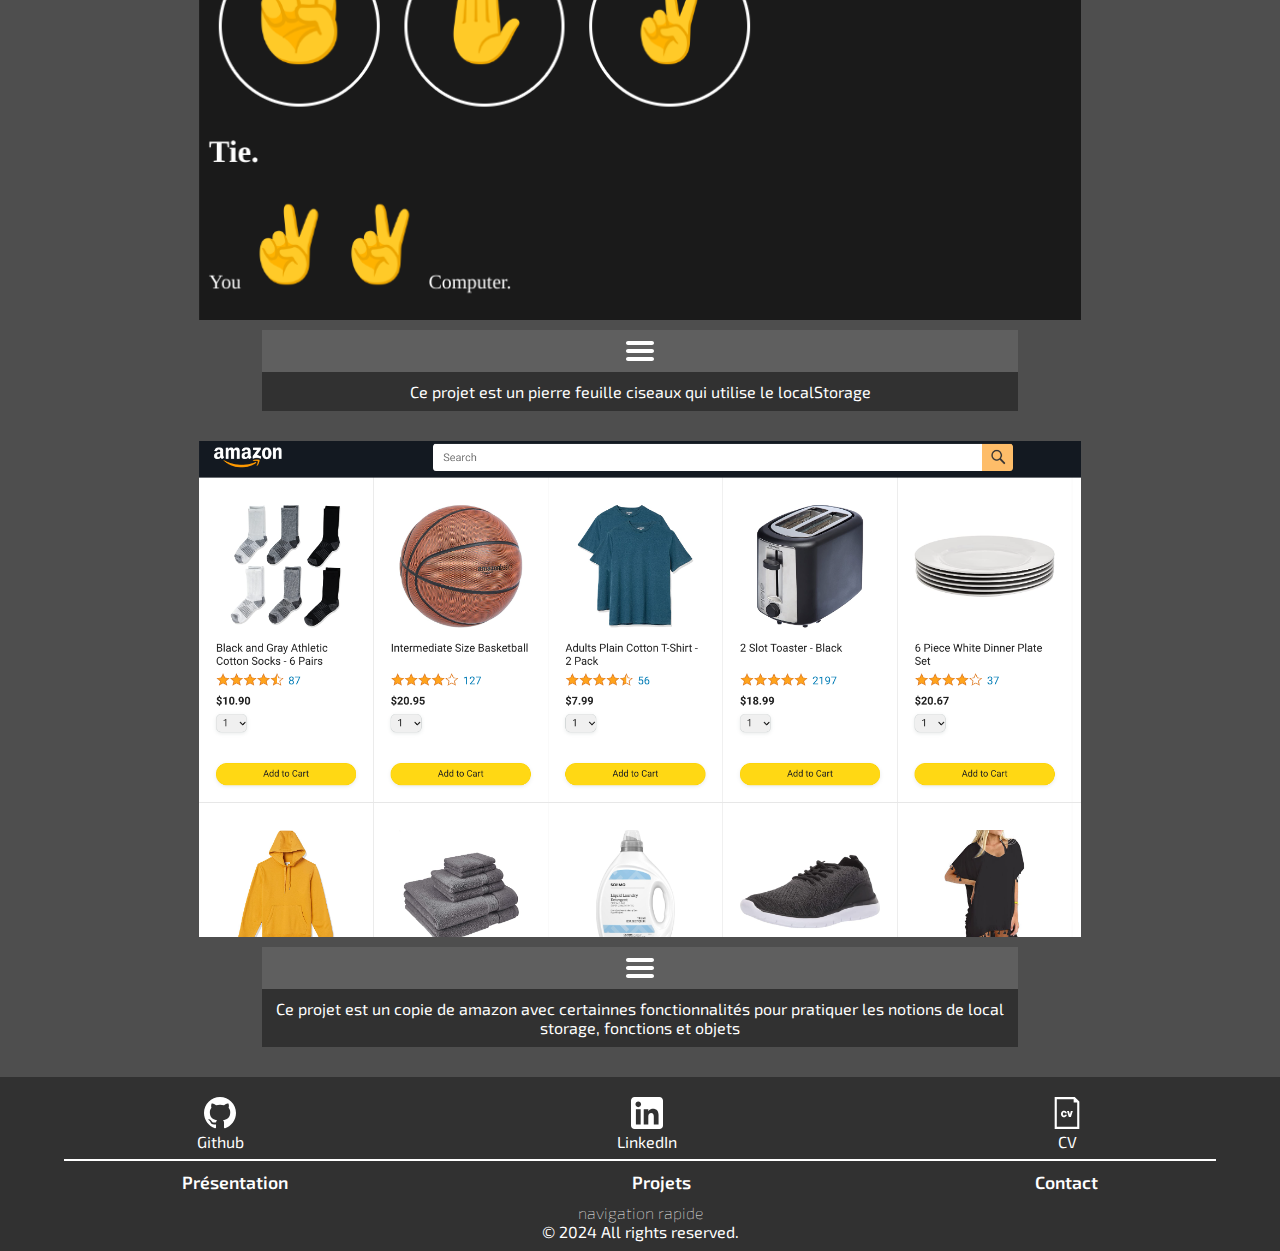
<file: projects.html>
<!DOCTYPE html>
<html lang="fr">
  <head>
    <meta charset="UTF-8" />
    <meta name="viewport" content="width=device-width, initial-scale=1.0" />
    <title>Portflio - projets</title>

    <link rel="stylesheet" href="./css/style.css" />
  </head>
  <body>
    <header>
      <h1>
        <div id="cube">
          <div class="side cube_front">
            <p>Isaac</p>
          </div>
          <div class="side cube_back">
            <p>Web</p>
          </div>
          <div class="side cube_right">
            <p>Dev</p>
          </div>
          <div class="side cube_left">
            <p>Hello !</p>
          </div>
          <div class="side cube_top"></div>
          <div class="side cube_bottom"></div>
        </div>
      </h1>
      <svg
        id="burger-btn"
        height="32px"
        style="enable-background: new 0 0 32 32"
        viewBox="0 0 32 32"
        xml:space="preserve"
      >
        <path
          d="M4,10h24c1.104,0,2-0.896,2-2s-0.896-2-2-2H4C2.896,6,2,6.896,2,8S2.896,10,4,10z M28,14H4c-1.104,0-2,0.896-2,2  s0.896,2,2,2h24c1.104,0,2-0.896,2-2S29.104,14,28,14z M28,22H4c-1.104,0-2,0.896-2,2s0.896,2,2,2h24c1.104,0,2-0.896,2-2  S29.104,22,28,22z"
        />
      </svg>
      <nav id="menu-nav">
        <ul>
          <li>
            <a href="./index.html">Présentation</a>
          </li>
          <li>
            <p>Projets</p>
          </li>
          <li>
            <a href="./contact.html">Contact</a>
          </li>
        </ul>
      </nav>
    </header>
    <main id="main-projects">
      <h2>Projets</h2>
      <p>
        A travers mes projets, découvrer ma méthode de travail et les
        technologies que je met en place
      </p>
      <ul id="projects-grid"></ul>
    </main>
    <footer>
      <ul id="social-links">
        <li>
          <a href="#">
            <svg
              xmlns="http://www.w3.org/2000/svg"
              width="32"
              height="32"
              fill="none"
            >
              <path
                fill-rule="evenodd"
                clip-rule="evenodd"
                d="M8 0C3.58 0 0 3.58 0 8C0 11.54 2.29 14.53 5.47 15.59C5.87 15.66 6.02 15.42 6.02 15.21C6.02 15.02 6.01 14.39 6.01 13.72C4 14.09 3.48 13.23 3.32 12.78C3.23 12.55 2.84 11.84 2.5 11.65C2.22 11.5 1.82 11.13 2.49 11.12C3.12 11.11 3.57 11.7 3.72 11.94C4.44 13.15 5.59 12.81 6.05 12.6C6.12 12.08 6.33 11.73 6.56 11.53C4.78 11.33 2.92 10.64 2.92 7.58C2.92 6.71 3.23 5.99 3.74 5.43C3.66 5.23 3.38 4.41 3.82 3.31C3.82 3.31 4.49 3.1 6.02 4.13C6.66 3.95 7.34 3.86 8.02 3.86C8.7 3.86 9.38 3.95 10.02 4.13C11.55 3.09 12.22 3.31 12.22 3.31C12.66 4.41 12.38 5.23 12.3 5.43C12.81 5.99 13.12 6.7 13.12 7.58C13.12 10.65 11.25 11.33 9.47 11.53C9.76 11.78 10.01 12.26 10.01 13.01C10.01 14.08 10 14.94 10 15.21C10 15.42 10.15 15.67 10.55 15.59C13.71 14.53 16 11.53 16 8C16 3.58 12.42 0 8 0Z"
                transform="scale(2)"
                fill="#fff"
              />
            </svg>
            <p>Github</p>
          </a>
        </li>
        <li>
          <a href="#">
            <svg
              xmlns="http://www.w3.org/2000/svg"
              height="32"
              viewBox="0 0 72 72"
              width="32"
            >
              <g fill="none" fill-rule="evenodd">
                <path
                  d="M8,72 L64,72 C68.418278,72 72,68.418278 72,64 L72,8 C72,3.581722 68.418278,-8.11624501e-16 64,0 L8,0 C3.581722,8.11624501e-16 -5.41083001e-16,3.581722 0,8 L0,64 C5.41083001e-16,68.418278 3.581722,72 8,72 Z"
                  fill="#fff"
                />
                <path
                  d="M62,62 L51.315625,62 L51.315625,43.8021149 C51.315625,38.8127542 49.4197917,36.0245323 45.4707031,36.0245323 C41.1746094,36.0245323 38.9300781,38.9261103 38.9300781,43.8021149 L38.9300781,62 L28.6333333,62 L28.6333333,27.3333333 L38.9300781,27.3333333 L38.9300781,32.0029283 C38.9300781,32.0029283 42.0260417,26.2742151 49.3825521,26.2742151 C56.7356771,26.2742151 62,30.7644705 62,40.051212 L62,62 Z M16.349349,22.7940133 C12.8420573,22.7940133 10,19.9296567 10,16.3970067 C10,12.8643566 12.8420573,10 16.349349,10 C19.8566406,10 22.6970052,12.8643566 22.6970052,16.3970067 C22.6970052,19.9296567 19.8566406,22.7940133 16.349349,22.7940133 Z M11.0325521,62 L21.769401,62 L21.769401,27.3333333 L11.0325521,27.3333333 L11.0325521,62 Z"
                  fill="#313131"
                />
              </g>
            </svg>
            <p>LinkedIn</p>
          </a>
        </li>
        <li>
          <a href="#">
            <svg
              xmlns="http://www.w3.org/2000/svg"
              xmlns:xlink="http://www.w3.org/1999/xlink"
              fill="#000000"
              version="1.1"
              id="Capa_1"
              width="32"
              height="32"
              viewBox="0 0 45.057 45.057"
              xml:space="preserve"
            >
              <g>
                <g id="_x35_8_24_">
                  <g>
                    <path
                      d="M19.558,25.389c-0.067,0.176-0.155,0.328-0.264,0.455c-0.108,0.129-0.24,0.229-0.396,0.301     c-0.156,0.072-0.347,0.107-0.57,0.107c-0.313,0-0.572-0.068-0.78-0.203c-0.208-0.137-0.374-0.316-0.498-0.541     c-0.124-0.223-0.214-0.477-0.27-0.756c-0.057-0.279-0.084-0.564-0.084-0.852c0-0.289,0.027-0.572,0.084-0.853     c0.056-0.281,0.146-0.533,0.27-0.756c0.124-0.225,0.29-0.404,0.498-0.541c0.208-0.137,0.468-0.203,0.78-0.203     c0.271,0,0.494,0.051,0.666,0.154c0.172,0.105,0.31,0.225,0.414,0.361c0.104,0.137,0.176,0.273,0.216,0.414     c0.04,0.139,0.068,0.25,0.084,0.33h2.568c-0.112-1.08-0.49-1.914-1.135-2.502c-0.644-0.588-1.558-0.887-2.741-0.895     c-0.664,0-1.263,0.107-1.794,0.324c-0.532,0.215-0.988,0.52-1.368,0.912c-0.38,0.392-0.672,0.863-0.876,1.416     c-0.204,0.551-0.307,1.165-0.307,1.836c0,0.631,0.097,1.223,0.288,1.77c0.192,0.549,0.475,1.021,0.847,1.422     s0.825,0.717,1.361,0.949c0.536,0.23,1.152,0.348,1.849,0.348c0.624,0,1.18-0.105,1.668-0.312     c0.487-0.209,0.897-0.482,1.229-0.822s0.584-0.723,0.756-1.146c0.172-0.422,0.259-0.852,0.259-1.283h-2.593     C19.68,25.023,19.627,25.214,19.558,25.389z"
                    />
                    <polygon
                      points="26.62,24.812 26.596,24.812 25.192,19.616 22.528,19.616 25.084,28.184 28.036,28.184 30.713,19.616 28,19.616         "
                    />
                    <path
                      d="M33.431,0H5.179v45.057h34.699V6.251L33.431,0z M36.878,42.056H8.179V3h23.706v4.76h4.992L36.878,42.056L36.878,42.056z"
                    />
                  </g>
                </g>
              </g>
            </svg>
            <p>CV</p>
          </a>
        </li>
      </ul>
      <ul id="footer-nav">
        <li>
          <a href="./index.html">Présentation</a>
        </li>
        <li>
          <p>Projets</p>
        </li>
        <li>
          <a href="./contact.html">Contact</a>
        </li>
      </ul>
      <p>navigation rapide</p>
      <p>© 2024 All rights reserved.</p>
    </footer>
    <script type="module" src="./script/script_project.js"></script>
  </body>
</html>
</file>
<file: css/style.css>
@charset "UTF-8";
@import url("https://fonts.googleapis.com/css2?family=Exo+2:ital,wght@0,100..900;1,100..900&family=Roboto:ital,wght@0,100;0,300;0,400;0,500;0,700;0,900;1,100;1,300;1,400;1,500;1,700;1,900&display=swap");
* {
  margin: 0;
  padding: 0;
}

body {
  font-family: "Exo 2", "", "sans-serif";
  color: #fff;
  background-color: #5F5F5F;
  font-size: 16px;
  min-height: 100svh;
}
body button {
  font-family: "Exo 2", "", "sans-serif";
}
body a {
  color: #5076FF;
  text-decoration: none;
}
body a:visited {
  color: #5076FF;
  text-decoration: none;
}
body ul {
  list-style: none;
}
body header {
  min-height: 8svh;
  padding: 20px;
  background-color: #4E4E4E;
  position: sticky;
  top: 0;
  z-index: 1;
  display: flex;
  justify-content: space-between;
  align-items: center;
  overflow-x: clip;
}
body svg {
  fill: #fff;
}
body main {
  margin-top: 10px;
  min-height: 55svh;
}
body footer {
  background-color: #313131;
  text-align: center;
  padding: 10px;
  min-height: 10svh;
}
body footer li, body footer h2, body footer h3 {
  padding: 10px;
}
body footer ul {
  display: flex;
  justify-content: space-around;
}
body footer ul li a {
  color: #fff;
}
body footer ul li a:visited {
  color: #fff;
}
body footer ul#social-links {
  position: relative;
}
body footer ul#social-links::after {
  content: "";
  position: absolute;
  bottom: 0;
  width: 90vw;
  height: 2px;
  background-color: #fff;
}
body footer ul#social-links li {
  transition: 0.4s ease-in-out;
}
body footer ul#social-links li:hover {
  transform: scale(1.1);
}
body footer ul#footer-nav {
  font-size: 1.1rem;
  font-weight: 600;
}
body footer > p:nth-of-type(1) {
  font-weight: 100;
}

@keyframes rotate {
  0% {
    transform: rotateY(360deg) rotateX(-5deg) translateY(5px);
  }
  50% {
    transform: rotateY(180deg) rotateX(5deg) translateY(-5px);
  }
  100% {
    transform: rotateY(0deg) rotateX(-5deg) translateY(5px);
  }
}
/*Header*/
header h1 {
  display: flex;
  align-items: center;
  justify-content: center;
}
header h1 div#cube {
  position: relative;
  transform-style: preserve-3d;
  width: 50px;
  height: 50px;
  animation: rotate 10s linear infinite;
}
header h1 div#cube div.side {
  position: absolute;
  width: 50px;
  height: 50px;
  display: flex;
  align-items: center;
  justify-content: center;
  background-color: #fff;
}
header h1 div#cube div.side p {
  cursor: default;
  font-size: 0.8rem;
  font-weight: bolder;
  color: #4E4E4E;
}
header h1 div#cube div.side.cube_front {
  transform: translateZ(25px);
}
header h1 div#cube div.side.cube_back {
  transform: translateZ(-25px) rotateY(180deg);
}
header h1 div#cube div.side.cube_right {
  transform: translateX(25px) rotateY(90deg);
}
header h1 div#cube div.side.cube_left {
  transform: translateX(-25px) rotateY(-90deg);
}
header h1 div#cube div.side.cube_top {
  background-color: rgb(213, 213, 213);
  transform: translateY(25px) rotateX(90deg);
}
header h1 div#cube div.side.cube_bottom {
  background-color: rgb(213, 213, 213);
  transform: translateY(-25px) rotateX(90deg);
}
header svg {
  cursor: pointer;
}
header nav#menu-nav {
  border-bottom: 2px white solid;
  position: absolute;
  top: 0;
  right: 0;
  left: 0;
  transform: translateX(100vw);
  padding: 5px;
  background-color: #4E4E4E;
  opacity: 0;
  visibility: hidden;
  text-align: center;
  font-size: 1.4rem;
  transition: 0.6s ease-in-out;
}
header nav#menu-nav.active {
  opacity: 1;
  visibility: visible;
  transform: translateX(0);
}
header nav#menu-nav ul li {
  padding: 4px 0;
  transition: ease-in-out 0.4s;
}
header nav#menu-nav ul li a {
  color: #fff;
  text-decoration: none;
  display: block;
  transition: ease-in-out 0.4s;
}
header nav#menu-nav ul li a:visited {
  color: #fff;
  text-decoration: none;
}
header nav#menu-nav ul li:hover {
  color: #4E4E4E;
  background-color: #fff;
  transform: scale(1.1);
}
header nav#menu-nav ul li:hover a {
  color: #4E4E4E;
}

/*Présentation page*/
main section#presentation {
  background-color: #4E4E4E;
  padding: 10px;
}
main section#presentation p, main section#presentation h2, main section#presentation h3 {
  padding: 10px;
}
main section#presentation article#techno div#techno-grid {
  display: grid;
  justify-items: center;
  grid-template-columns: repeat(4, 1fr);
  row-gap: 10px;
}
main section#presentation article#techno div#techno-grid svg {
  fill: #fff;
}
main section#career {
  padding: 10px;
}
main section#career p, main section#career h2, main section#career h3 {
  padding: 10px;
}
main section#career div {
  display: flex;
  justify-content: center;
}
main section#career div ul#career-list {
  position: relative;
}
main section#career div ul#career-list::before {
  content: "";
  position: absolute;
  top: 5%;
  left: 4%;
  z-index: -1;
  width: 3px;
  height: 100%;
  background-color: #fff;
}
main section#career div ul#career-list li.career-item {
  display: flex;
  padding: 10px 0;
}
main section#career div ul#career-list li.career-item::before {
  content: "";
  display: block;
  width: 30px;
  height: 30px;
  border-radius: 50%;
  background-color: #fff;
}
main section#career div ul#career-list li.career-item ul {
  padding: 0 10px;
}
main section#career div ul#career-list li.career-item ul li:first-child {
  font-weight: bold;
}
main section#projects {
  background-color: #4E4E4E;
  padding: 10px;
}
main section#projects p, main section#projects h2, main section#projects h3 {
  padding: 10px;
}
main section#projects div#projects-section {
  display: flex;
  flex-direction: column;
  align-items: center;
}
main section#projects div#projects-section div#project-slide {
  width: 300px;
  height: 300px;
  overflow-x: clip;
}
main section#projects div#projects-section div#project-slide div#container-items {
  display: flex;
  width: 100%;
  height: 200px;
  transition: 0.4s ease-in-out;
}
main section#projects div#projects-section div#project-slide div#container-items article img {
  width: 300px;
  height: 200px;
  -o-object-fit: cover;
     object-fit: cover;
}
main section#projects div#projects-section div#project-slide div#container-items article div.article-desc {
  background-color: #313131;
}
main section#projects div#projects-section div#project-slide div#container-items article div.article-desc p {
  display: flex;
  justify-content: center;
}
main section#projects div#projects-section div#project-slide div#container-items article div.article-desc p.item-tech {
  padding: 2px;
  background-color: #5F5F5F;
}
main section#projects div#projects-section div#project-slide div#slide-btn {
  position: relative;
  bottom: 40%;
  display: flex;
  justify-content: space-between;
}
main section#projects div#projects-section div#project-slide div#slide-btn button {
  cursor: pointer;
  padding: 10px 20px;
  background-color: #313131;
  color: #fff;
  border: 1px solid #fff;
  transition: 0.4s ease-in-out;
}
main section#projects div#projects-section div#project-slide div#slide-btn button:hover {
  background-color: #fff;
  color: #313131;
  border: 1px solid #313131;
  transform: scale(1.1);
}

/*Projects page*/
main#main-projects {
  background-color: #4E4E4E;
  padding: 10px;
}
main#main-projects ul#projects-grid {
  display: grid;
  grid-template-columns: 1fr;
}
main#main-projects ul#projects-grid li {
  margin: 10px 0;
  display: flex;
  flex-direction: column;
  align-items: center;
}
main#main-projects ul#projects-grid li div.article-desc {
  margin: 10px 0;
  display: flex;
  flex-direction: column;
  align-items: center;
  width: 60%;
  text-align: center;
}
main#main-projects ul#projects-grid li div.article-desc p.item-tech {
  padding: 5px 0;
  display: flex;
  justify-content: center;
  width: 100%;
  background-color: #5F5F5F;
}
main#main-projects ul#projects-grid li div.article-desc p.item-desc {
  background-color: #313131;
  padding: 10px 0;
  width: 100%;
}
main#main-projects ul#projects-grid li img {
  -o-object-fit: cover;
     object-fit: cover;
  -o-object-position: top;
     object-position: top;
  width: 70%;
  border: 4px white solide;
}

/*Projects page*/
main#main-contact {
  background-color: #4E4E4E;
  padding: 10px;
}
main#main-contact * {
  margin: 6px 0;
}
main#main-contact form {
  display: flex;
  flex-direction: column;
  align-items: center;
}
main#main-contact form input {
  width: 80vw;
  font-size: 1.2rem;
  padding: 5px;
}
main#main-contact form textarea {
  width: 80vw;
  height: 5rem;
  font-size: 1.2rem;
  padding: 5px;
}
main#main-contact form button {
  padding: 10px 15px;
  border: none;
  color: #fff;
  background-color: #5076FF;
}/*# sourceMappingURL=style.css.map */
</file>
